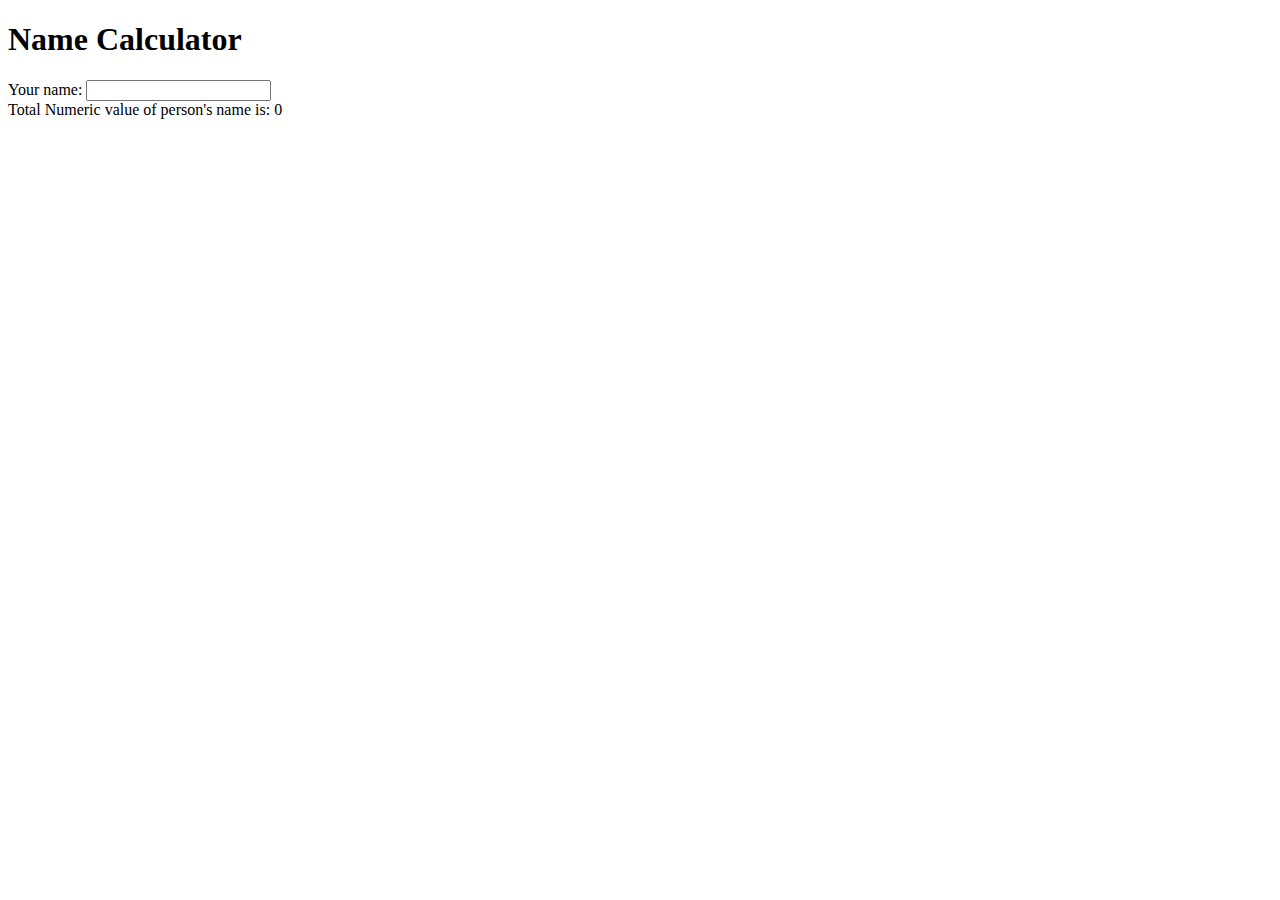
<file: index.html>
<!DOCTYPE html>
<html>
  <head>
    <meta charset="utf-8">
    <script src="angular.min.js"></script>
    <script src="app.js"></script>
    <title>Name Calculator</title>
  </head>
  <body ng-app="NameCalculator">
    <h1>Name Calculator</h1>
    <div ng-controller="NameCalculatorController">
      <div>
        Your name:
        <input type="text" ng-model="name" ng-keyup="displayNumeric();">
      </div>
      <div>
        Total Numeric value of person's name is:
          {{totalValue}}
      </div>
    <div>
  </body>
</html>
</file>
